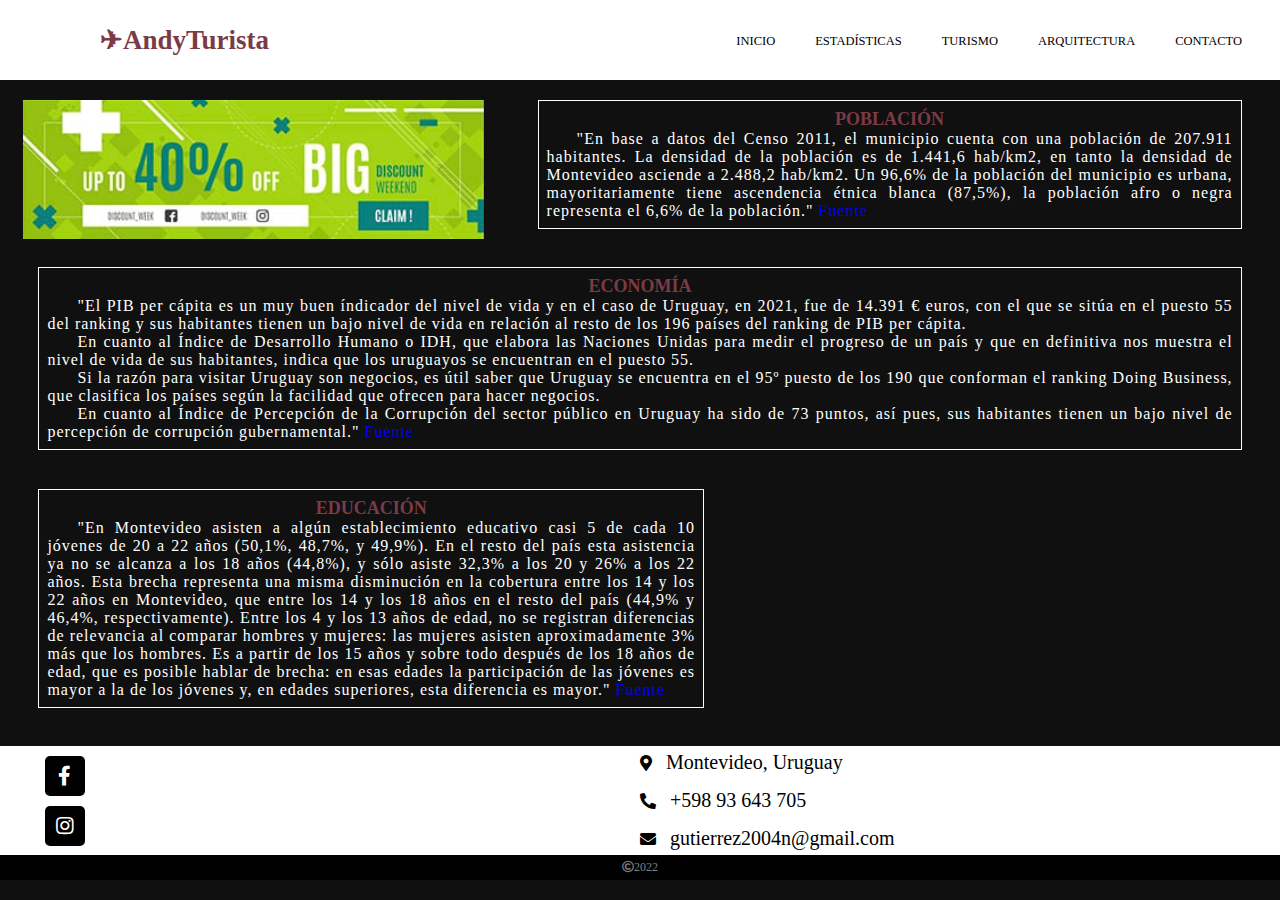
<file: docs/pag1.html>
<!DOCTYPE html>
<html>
  <head>
    <meta charset="utf-8">
    <title>AndyTurista</title>
    <meta name="viewport" content="width=device-width, initial-scale=1.0">
    <link rel="stylesheet" href="pag1.css">
    <link rel="shortcut icon" href="avion.jpg"/>
    <link rel="stylesheet" href="https://cdnjs.cloudflare.com/ajax/libs/font-awesome/5.15.3/css/all.min.css"/>
  </head>
  <body style="background-color: #101010;">

    <!--Header-->    
    <nav>
      <input type="checkbox" id="check">
      <label for="check" class="checkbtn">
        <i class="fas fa-bars"></i>
      </label>
      <label class="logo">✈AndyTurista</label>
      <ul>
        <li><a target="_blank" href="index.html">Inicio</a></li>
        <li><a href="pag1.html">Estadísticas</a></li>
        <li><a target="_blank" href="pag2.html">Turismo</a></li>
        <li><a target="_blank" href="pag3.html">Arquitectura</a></li>
        <li><a target="_blank" href="pag4.html">Contacto</a></li>
      </ul>
    </nav>
    <section></section>

    <!--Header-->

    <!--Banner-->

 <div class="banner"><img src="banner1.png"></div>  
  </body>
     <!--Banner-->


        <!--Text-->
<div style="margin: 0% 3% 3% 42%;  border:1px solid white;padding:8px;">

<h1 id="texto" style="text-align:center;text-transform:uppercase;color:#7B3B45;font-size: 18px;">Población</h1>

<p style="text-indent:30px;text-align:justify;letter-spacing:1px;color: white;">"En base a datos del Censo 2011, el municipio cuenta con una población de 207.911 habitantes. La densidad de la población es de 1.441,6 hab/km2, en tanto la densidad de Montevideo asciende a 2.488,2 hab/km2. Un 96,6% de la población del municipio es urbana, mayoritariamente tiene ascendencia étnica blanca (87,5%), la población afro o negra representa el 6,6% de la población."<a target="_blank" href="https://otu.opp.gub.uy/perfiles/montevideo/municipio-a">  Fuente</a> 
</p>
</div>

<div style="margin: 0% 3% 3% 3%;  border:1px solid white;padding:8px;">

<h1 id="texto" style="text-align:center;text-transform:uppercase;color:#7B3B45;font-size: 18px;">Economía</h1>

<p style="text-indent:30px;text-align:justify;letter-spacing:1px;color: white;">"El PIB per cápita es un muy buen índicador del nivel de vida y en el caso de Uruguay, en 2021, fue de 14.391 € euros, con el que se sitúa en el puesto 55 del ranking y sus habitantes tienen un bajo nivel de vida en relación al resto de los 196 países del ranking de PIB per cápita.</p><p style="text-indent:30px;text-align:justify;letter-spacing:1px;color: white;">

En cuanto al Índice de Desarrollo Humano o IDH, que elabora las Naciones Unidas para medir el progreso de un país y que en definitiva nos muestra el nivel de vida de sus habitantes, indica que los uruguayos se encuentran en el puesto 55.</p><p style="text-indent:30px;text-align:justify;letter-spacing:1px;color: white;">

Si la razón para visitar Uruguay son negocios, es útil saber que Uruguay se encuentra en el 95º puesto de los 190 que conforman el ranking Doing Business, que clasifica los países según la facilidad que ofrecen para hacer negocios.</p><p style="text-indent:30px;text-align:justify;letter-spacing:1px;color: white;">

En cuanto al Índice de Percepción de la Corrupción del sector público en Uruguay ha sido de 73 puntos, así pues, sus habitantes tienen un bajo nivel de percepción de corrupción gubernamental."<a target="_blank" href="https://datosmacro.expansion.com/paises/uruguay">  Fuente</a> 
</p>
</div>

<div style="margin: 0% 45% 3% 3%;  border:1px solid white;padding:8px;">

<h1 id="texto" style="text-align:center;text-transform:uppercase;color:#7B3B45;font-size: 18px;">Educación</h1>

<p style="text-indent:30px;text-align:justify;letter-spacing:1px;color: white;">"En Montevideo asisten a algún establecimiento educativo casi 5 de cada 10 jóvenes de
20 a 22 años (50,1%, 48,7%, y 49,9%). En el resto del país esta asistencia ya no se alcanza a los 18 años (44,8%), y sólo asiste 32,3% a los 20 y 26% a los 22 años. Esta brecha representa una misma disminución en la cobertura entre los 14 y los 22 años en Montevideo, que entre los 14 y los 18 años en el resto del país (44,9% y 46,4%, respectivamente).  
Entre los 4 y los 13 años de edad, no se registran diferencias de relevancia al comparar
hombres y mujeres: las mujeres asisten aproximadamente 3% más que los hombres. Es a
partir de los 15 años y sobre todo después de los 18 años de edad, que es posible hablar de brecha: en esas edades la participación de las jóvenes es mayor a la de los jóvenes y, en edades superiores, esta diferencia es mayor."<a target="_blank" href="https://www.gub.uy/ministerio-educacion-cultura/sites/ministerio-educacion-cultura/files/2020-01/Anuario%20estadistico%20educacion%202011.pdf">  Fuente</a> 
</p>
</div>
   <!--Text-->




    <!--Footer-->
<footer>
      <div class="main-content">
        <div class="left box">
          <div class="content">
            <div class="social">
              <a target="_blank" href="https://www.facebook.com/profile.php?id=100049333333485"><span class="fab fa-facebook-f"></span></a> 
            </div>
              <div class="social">
              <a target="_blank"  href="https://instagram.com/broken_vessel_666/"><span class="fab fa-instagram"></span></a>
            </div>
          </div>
        </div>
        <div class="center box">
          <div class="content">
            <div class="place">
              <span class="fas fa-map-marker-alt"></span>
              <span class="text">Montevideo, Uruguay</span>
            </div>
            <div class="phone">
              <span class="fas fa-phone-alt"></span>
              <span class="text">+598 93 643 705</span>
            </div>
            <div class="email">
              <span class="fas fa-envelope"></span>
              <span class="text">gutierrez2004n@gmail.com</span>
            </div>
          </div>
        </div>
      </div>
      <div class="bottom">
        <center>
          <span class="far fa-copyright"></span><span>2022</span>
        </center>
      </div>
</footer>
    <!--Footer-->

  </body>
</html>
</file>
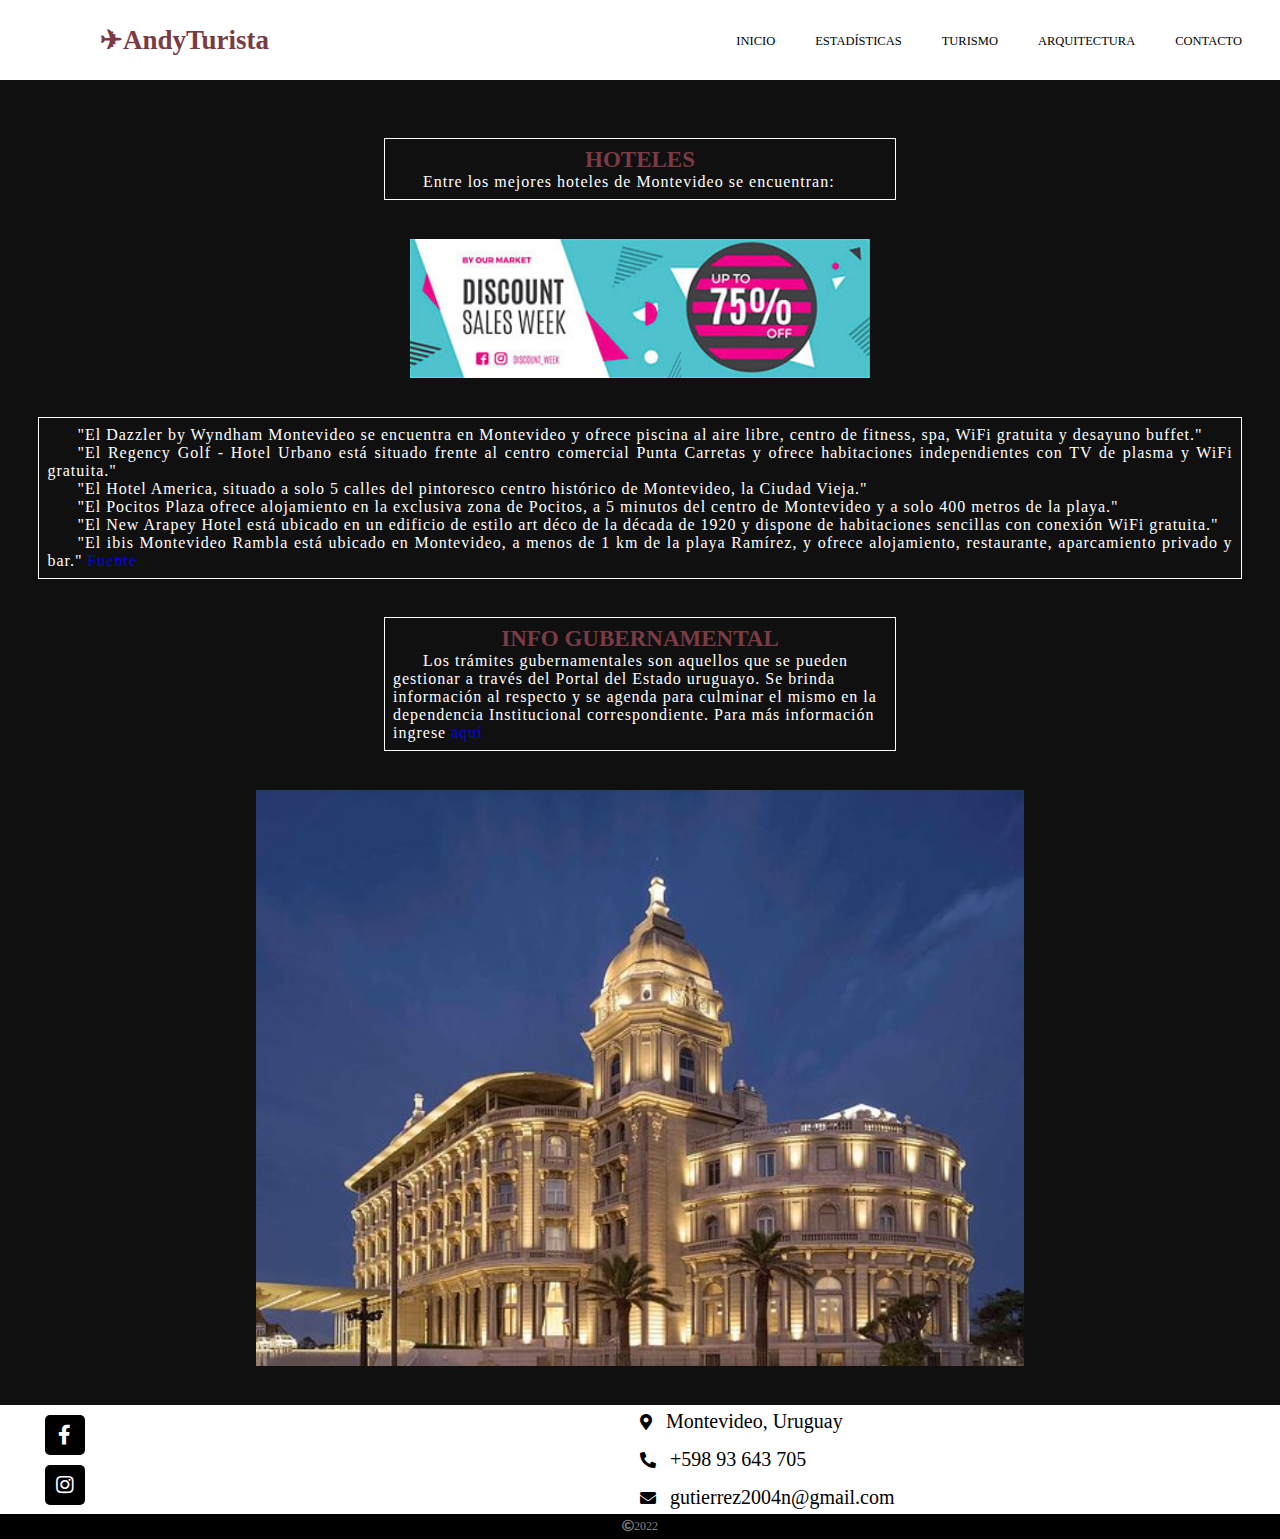
<file: docs/pag2.html>
<!DOCTYPE html>
<html>
  <head>
    <meta charset="utf-8">
    <title>AndyTurista</title>
    <meta name="viewport" content="width=device-width, initial-scale=1.0">
    <link rel="stylesheet" href="pag2.css">
    <link rel="shortcut icon" href="avion.jpg"/>
    <link rel="stylesheet" href="https://cdnjs.cloudflare.com/ajax/libs/font-awesome/5.15.3/css/all.min.css"/>
  </head>
  <body style="background-color: #101010;">

    <!--Header-->    
    <nav>
      <input type="checkbox" id="check">
      <label for="check" class="checkbtn">
        <i class="fas fa-bars"></i>
      </label>
      <label class="logo">✈AndyTurista</label>
      <ul>
        <li><a target="_blank" href="index.html">Inicio</a></li>
        <li><a target="_blank" href="pag1.html">Estadísticas</a></li>
        <li><a href="pag2.html">Turismo</a></li>
        <li><a target="_blank" href="pag3.html">Arquitectura</a></li>
        <li><a target="_blank" href="pag4.html">Contacto</a></li>
      </ul>
    </nav>
    <section></section>

    <!--Header-->



        <!--Text-->
<div style="margin: 3% 30% 3% 30%;  border:1px solid white;padding:8px;">

<h1 id="texto" style="text-align:center;text-transform:uppercase;color:#7B3B45;font-size: 23px;">Hoteles</h1>

<p style="text-indent:30px;letter-spacing:1px;color: white;">Entre los mejores hoteles de Montevideo se encuentran:          
</p>
</div>

    <!--Banner-->

 <div class="banner"><img src="banner2.png"></div>  

     <!--Banner-->

<div style="margin: 0% 3% 3% 3%;  border:1px solid white;padding:8px;">
<p style="text-indent:30px;letter-spacing:1px;color: white;">"El Dazzler by Wyndham Montevideo se encuentra en Montevideo y ofrece piscina al aire libre, centro de fitness, spa, WiFi gratuita y desayuno buffet." </p><p style="text-indent:30px;text-align:justify;letter-spacing:1px;color: white;">
"El Regency Golf - Hotel Urbano está situado frente al centro comercial Punta Carretas y ofrece habitaciones independientes con TV de plasma y WiFi gratuita."</p><p style="text-indent:30px;text-align:justify;letter-spacing:1px;color: white;">

"El Hotel America, situado a solo 5 calles del pintoresco centro histórico de Montevideo, la Ciudad Vieja."</p><p style="text-indent:30px;text-align:justify;letter-spacing:1px;color: white;">"El Pocitos Plaza ofrece alojamiento en la exclusiva zona de Pocitos, a 5 minutos del centro de Montevideo y a solo 400 metros de la playa."</p><p style="text-indent:30px;text-align:justify;letter-spacing:1px;color: white;">"El New Arapey Hotel está ubicado en un edificio de estilo art déco de la década de 1920 y dispone de habitaciones sencillas con conexión WiFi gratuita."</p><p style="text-indent:30px;text-align:justify;letter-spacing:1px;color: white;">

"El ibis Montevideo Rambla está ubicado en Montevideo, a menos de 1 km de la playa Ramírez, y ofrece alojamiento, restaurante, aparcamiento privado y bar."<a target="_blank" href="https://www.booking.com/city/uy/montevideo.es.html?aid=306396;label=montevideo-iP3uUdpTAEBBCDFCWN*3ZAS528791856211:pl:ta:p1190:p2:ac:ap:neg:fi:tikwd-1698396661:lp1012872:li:dec:dm:ppccp=UmFuZG9tSVYkc2RlIyh9YdnZzv7u3SiOco5fpqS0M1M;ws=&gclid=CjwKCAjwsfuYBhAZEiwA5a6CDDjljMzl5epIn-ukyitYeqngBFVTFJLcU9FRsLTzmaoUsAF2glawRxoCnqwQAvD_BwE">  Fuente</a> 
</p>
</div>

<div style="margin: 3% 30% 3% 30%;  border:1px solid white;padding:8px;">

<h1 id="texto" style="text-align:center;text-transform:uppercase;color:#7B3B45;font-size: 23px;">Info gubernamental</h1>

<p style="text-indent:30px;letter-spacing:1px;color: white;">Los trámites gubernamentales son aquellos que se pueden gestionar a través del Portal del Estado uruguayo. Se brinda información al respecto y se agenda para culminar el mismo en la dependencia Institucional correspondiente. Para más información ingrese <a href="https://www.gub.uy/tramites/">aquí</a></p>
</div>

   <!--Text-->

<img style="display: block;margin: auto;margin-bottom: 3%;height: 60%;width: 60%;" src="hotel.jpg">

    <!--Footer-->
<footer>
      <div class="main-content">
        <div class="left box">
          <div class="content">
            <div class="social">
              <a target="_blank" href="https://www.facebook.com/profile.php?id=100049333333485"><span class="fab fa-facebook-f"></span></a> 
            </div>
              <div class="social">
              <a target="_blank"  href="https://instagram.com/broken_vessel_666/"><span  class="fab fa-instagram"></span></a>
            </div>
          </div>
        </div>
        <div class="center box">
          <div class="content">
            <div class="place">
              <span class="fas fa-map-marker-alt"></span>
              <span class="text">Montevideo, Uruguay</span>
            </div>
            <div class="phone">
              <span class="fas fa-phone-alt"></span>
              <span class="text">+598 93 643 705</span>
            </div>
            <div class="email">
              <span class="fas fa-envelope"></span>
              <span class="text">gutierrez2004n@gmail.com</span>
            </div>
          </div>
        </div>
      </div>
      <div class="bottom">
        <center>
          <span class="far fa-copyright"></span><span>2022</span>
        </center>
      </div>
</footer>
    <!--Footer-->

  </body>

</html>
</file>
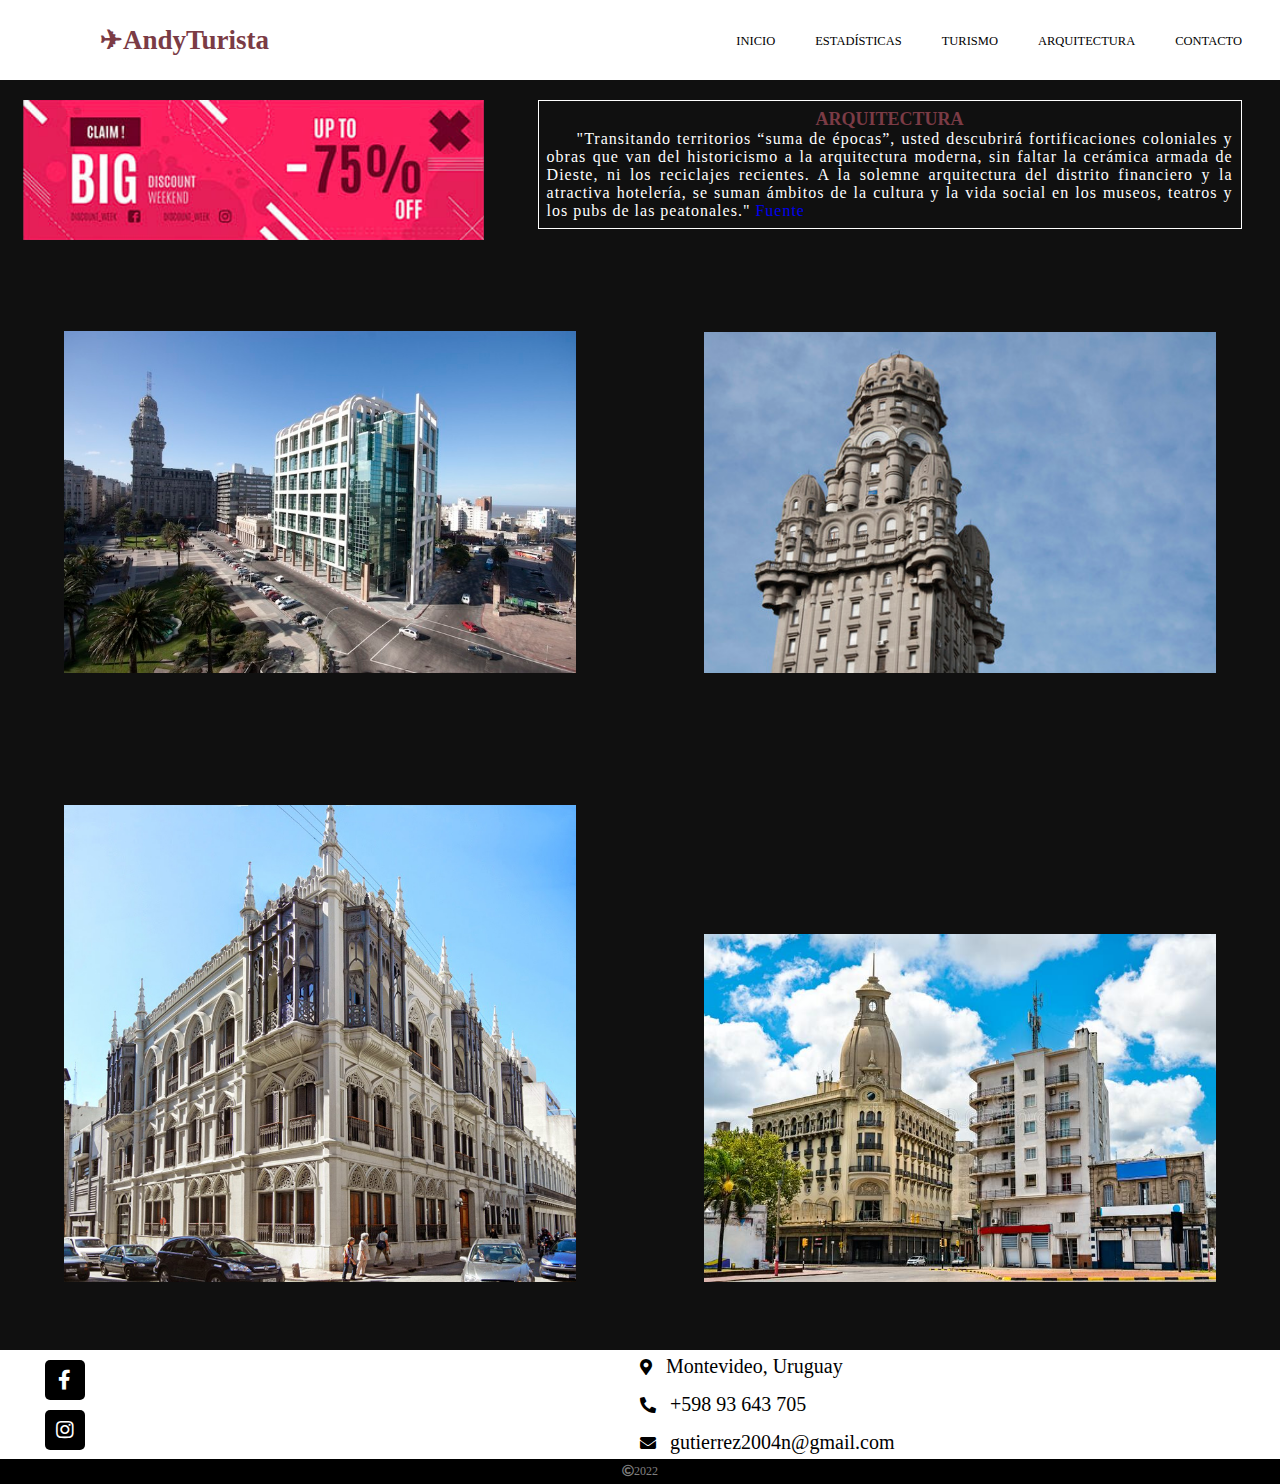
<file: docs/pag3.html>
<!DOCTYPE html>
<html>
  <head>
    <meta charset="utf-8">
    <title>AndyTurista</title>
    <meta name="viewport" content="width=device-width, initial-scale=1.0">
    <link rel="stylesheet" href="pag3.css">
    <link rel="shortcut icon" href="avion.jpg"/>
    <link rel="stylesheet" href="https://cdnjs.cloudflare.com/ajax/libs/font-awesome/5.15.3/css/all.min.css"/>
  </head>
  <body style="background-color: #101010;">

    <!--Header-->    
    <nav>
      <input type="checkbox" id="check">
      <label for="check" class="checkbtn">
        <i class="fas fa-bars"></i>
      </label>
      <label class="logo">✈AndyTurista</label>
      <ul>
        <li><a target="_blank" href="index.html">Inicio</a></li>
        <li><a target="_blank" href="pag1.html">Estadísticas</a></li>
        <li><a target="_blank" href="pag2.html">Turismo</a></li>
        <li><a href="pag3.html">Arquitectura</a></li>
        <li><a target="_blank" href="pag4.html">Contacto</a></li>
      </ul>
    </nav>
    <section></section>

    <!--Header-->

    <!--Banner-->

 <div class="banner"><img src="banner3.png"></div>  
  </body>
     <!--Banner-->


        <!--Text-->
<div style="margin: 0% 3% 3% 42%;  border:1px solid white;padding:8px;">

<h1 id="texto" style="text-align:center;text-transform:uppercase;color:#7B3B45;font-size: 18px;">Arquitectura</h1>

<p style="text-indent:30px;text-align:justify;letter-spacing:1px;color: white;">"Transitando territorios “suma de épocas”, usted descubrirá fortificaciones coloniales y obras que van del historicismo a la arquitectura moderna, sin faltar la cerámica armada de Dieste, ni los reciclajes recientes.
A la solemne arquitectura del distrito financiero y la atractiva hotelería, se suman ámbitos de la cultura y la vida social en los museos, teatros y los pubs de las peatonales."<a target="_blank" href="https://montevideo.gub.uy/sites/default/files/guia_arquitectonica_y_urbanistica_cuarta_edicion.pdf">  Fuente</a> 
</p>
</div>




   <!--Text-->

<div style="display: block;"><img style="width: 40%;height: 40%;margin: 5%;" src="arq4.jpg"><img style="width: 40%;height: 40%;margin: 5%;" src="arc2.jpg"></div>
<div style="display: block;"><img style="width: 40%;height: 40%;margin: 5%;" src="arq3.jpg"><img style="width: 40%;height: 40%;margin: 5%;" src="arq1.jpg"></div>




    <!--Footer-->
<footer>
      <div class="main-content">
        <div class="left box">
          <div class="content">
            <div class="social">
              <a target="_blank" href="https://www.facebook.com/profile.php?id=100049333333485"><span class="fab fa-facebook-f"></span></a> 
            </div>
              <div class="social">
              <a target="_blank"  href="https://instagram.com/broken_vessel_666/"><span  class="fab fa-instagram"></span></a>
            </div>
          </div>
        </div>
        <div class="center box">
          <div class="content">
            <div class="place">
              <span class="fas fa-map-marker-alt"></span>
              <span class="text">Montevideo, Uruguay</span>
            </div>
            <div class="phone">
              <span class="fas fa-phone-alt"></span>
              <span class="text">+598 93 643 705</span>
            </div>
            <div class="email">
              <span class="fas fa-envelope"></span>
              <span class="text">gutierrez2004n@gmail.com</span>
            </div>
          </div>
        </div>
      </div>
      <div class="bottom">
        <center>
          <span class="far fa-copyright"></span><span>2022</span>
        </center>
      </div>
</footer>
    <!--Footer-->

  </body>
</html>
</file>
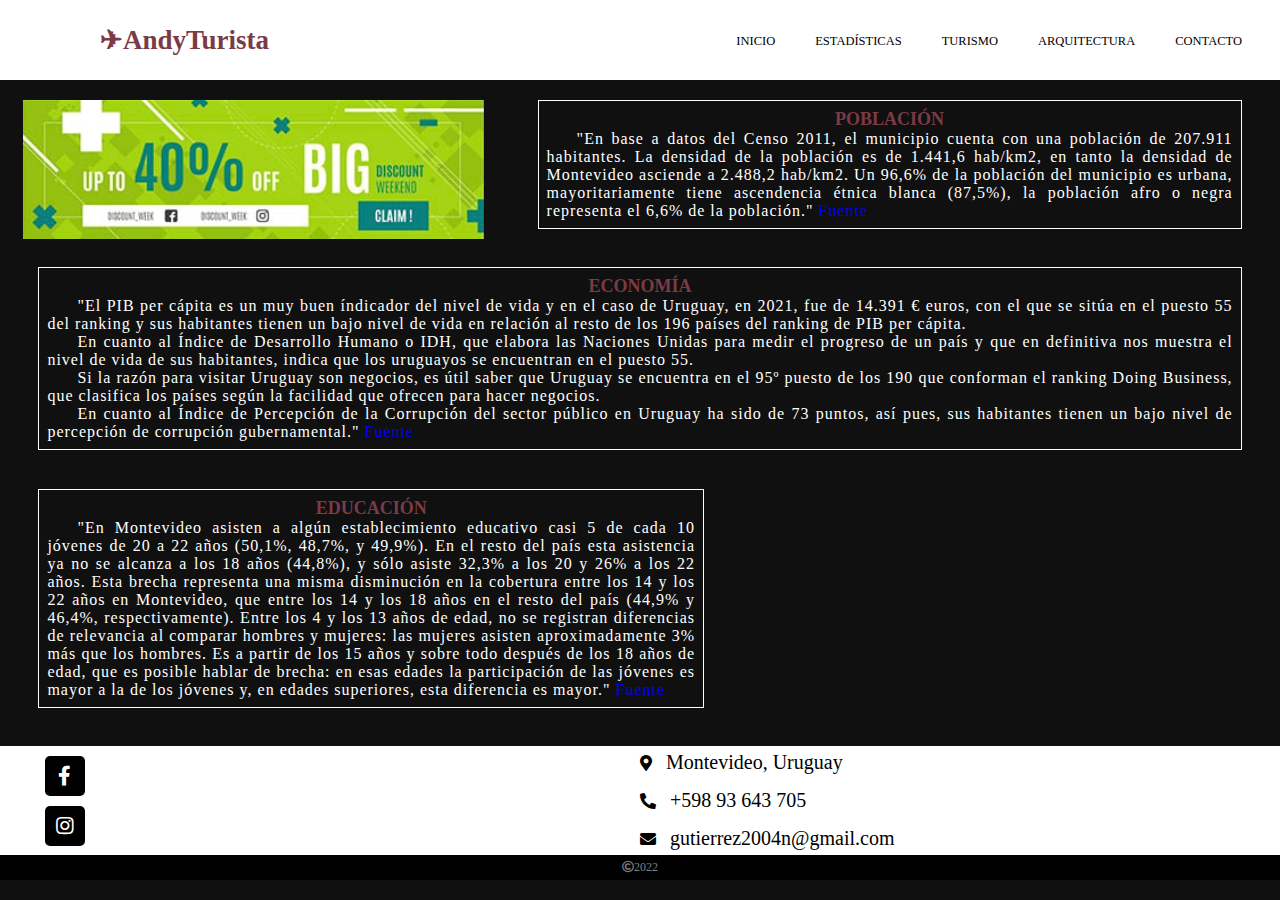
<file: Nueva carpeta/pag1.html>
<!DOCTYPE html>
<html>
  <head>
    <meta charset="utf-8">
    <title>AndyTurista</title>
    <meta name="viewport" content="width=device-width, initial-scale=1.0">
    <link rel="stylesheet" href="pag1.css">
    <link rel="shortcut icon" href="avion.jpg"/>
    <link rel="stylesheet" href="https://cdnjs.cloudflare.com/ajax/libs/font-awesome/5.15.3/css/all.min.css"/>
  </head>
  <body style="background-color: #101010;">

    <!--Header-->    
    <nav>
      <input type="checkbox" id="check">
      <label for="check" class="checkbtn">
        <i class="fas fa-bars"></i>
      </label>
      <label class="logo">✈AndyTurista</label>
      <ul>
        <li><a target="_blank" href="index.html">Inicio</a></li>
        <li><a href="pag1.html">Estadísticas</a></li>
        <li><a target="_blank" href="pag2.html">Turismo</a></li>
        <li><a target="_blank" href="pag3.html">Arquitectura</a></li>
        <li><a target="_blank" href="form.html">Contacto</a></li>
      </ul>
    </nav>
    <section></section>

    <!--Header-->

    <!--Banner-->

 <div class="banner"><img src="banner1.png"></div>  
  </body>
     <!--Banner-->


        <!--Text-->
<div style="margin: 0% 3% 3% 42%;  border:1px solid white;padding:8px;">

<h1 id="texto" style="text-align:center;text-transform:uppercase;color:#7B3B45;font-size: 18px;">Población</h1>

<p style="text-indent:30px;text-align:justify;letter-spacing:1px;color: white;">"En base a datos del Censo 2011, el municipio cuenta con una población de 207.911 habitantes. La densidad de la población es de 1.441,6 hab/km2, en tanto la densidad de Montevideo asciende a 2.488,2 hab/km2. Un 96,6% de la población del municipio es urbana, mayoritariamente tiene ascendencia étnica blanca (87,5%), la población afro o negra representa el 6,6% de la población."<a target="_blank" href="https://otu.opp.gub.uy/perfiles/montevideo/municipio-a">  Fuente</a> 
</p>
</div>

<div style="margin: 0% 3% 3% 3%;  border:1px solid white;padding:8px;">

<h1 id="texto" style="text-align:center;text-transform:uppercase;color:#7B3B45;font-size: 18px;">Economía</h1>

<p style="text-indent:30px;text-align:justify;letter-spacing:1px;color: white;">"El PIB per cápita es un muy buen índicador del nivel de vida y en el caso de Uruguay, en 2021, fue de 14.391 € euros, con el que se sitúa en el puesto 55 del ranking y sus habitantes tienen un bajo nivel de vida en relación al resto de los 196 países del ranking de PIB per cápita.</p><p style="text-indent:30px;text-align:justify;letter-spacing:1px;color: white;">

En cuanto al Índice de Desarrollo Humano o IDH, que elabora las Naciones Unidas para medir el progreso de un país y que en definitiva nos muestra el nivel de vida de sus habitantes, indica que los uruguayos se encuentran en el puesto 55.</p><p style="text-indent:30px;text-align:justify;letter-spacing:1px;color: white;">

Si la razón para visitar Uruguay son negocios, es útil saber que Uruguay se encuentra en el 95º puesto de los 190 que conforman el ranking Doing Business, que clasifica los países según la facilidad que ofrecen para hacer negocios.</p><p style="text-indent:30px;text-align:justify;letter-spacing:1px;color: white;">

En cuanto al Índice de Percepción de la Corrupción del sector público en Uruguay ha sido de 73 puntos, así pues, sus habitantes tienen un bajo nivel de percepción de corrupción gubernamental."<a target="_blank" href="https://datosmacro.expansion.com/paises/uruguay">  Fuente</a> 
</p>
</div>

<div style="margin: 0% 45% 3% 3%;  border:1px solid white;padding:8px;">

<h1 id="texto" style="text-align:center;text-transform:uppercase;color:#7B3B45;font-size: 18px;">Educación</h1>

<p style="text-indent:30px;text-align:justify;letter-spacing:1px;color: white;">"En Montevideo asisten a algún establecimiento educativo casi 5 de cada 10 jóvenes de
20 a 22 años (50,1%, 48,7%, y 49,9%). En el resto del país esta asistencia ya no se alcanza a los 18 años (44,8%), y sólo asiste 32,3% a los 20 y 26% a los 22 años. Esta brecha representa una misma disminución en la cobertura entre los 14 y los 22 años en Montevideo, que entre los 14 y los 18 años en el resto del país (44,9% y 46,4%, respectivamente).  
Entre los 4 y los 13 años de edad, no se registran diferencias de relevancia al comparar
hombres y mujeres: las mujeres asisten aproximadamente 3% más que los hombres. Es a
partir de los 15 años y sobre todo después de los 18 años de edad, que es posible hablar de brecha: en esas edades la participación de las jóvenes es mayor a la de los jóvenes y, en edades superiores, esta diferencia es mayor."<a target="_blank" href="https://www.gub.uy/ministerio-educacion-cultura/sites/ministerio-educacion-cultura/files/2020-01/Anuario%20estadistico%20educacion%202011.pdf">  Fuente</a> 
</p>
</div>
   <!--Text-->




    <!--Footer-->
<footer>
      <div class="main-content">
        <div class="left box">
          <div class="content">
            <div class="social">
              <a target="_blank" href="https://www.facebook.com/profile.php?id=100049333333485"><span class="fab fa-facebook-f"></span></a> 
            </div>
              <div class="social">
              <a target="_blank"  href="https://instagram.com/broken_vessel_666/"><span class="fab fa-instagram"></span></a>
            </div>
          </div>
        </div>
        <div class="center box">
          <div class="content">
            <div class="place">
              <span class="fas fa-map-marker-alt"></span>
              <span class="text">Montevideo, Uruguay</span>
            </div>
            <div class="phone">
              <span class="fas fa-phone-alt"></span>
              <span class="text">+598 93 643 705</span>
            </div>
            <div class="email">
              <span class="fas fa-envelope"></span>
              <span class="text">gutierrez2004n@gmail.com</span>
            </div>
          </div>
        </div>
      </div>
      <div class="bottom">
        <center>
          <span class="far fa-copyright"></span><span>2022</span>
        </center>
      </div>
</footer>
    <!--Footer-->

  </body>
</html>
</file>
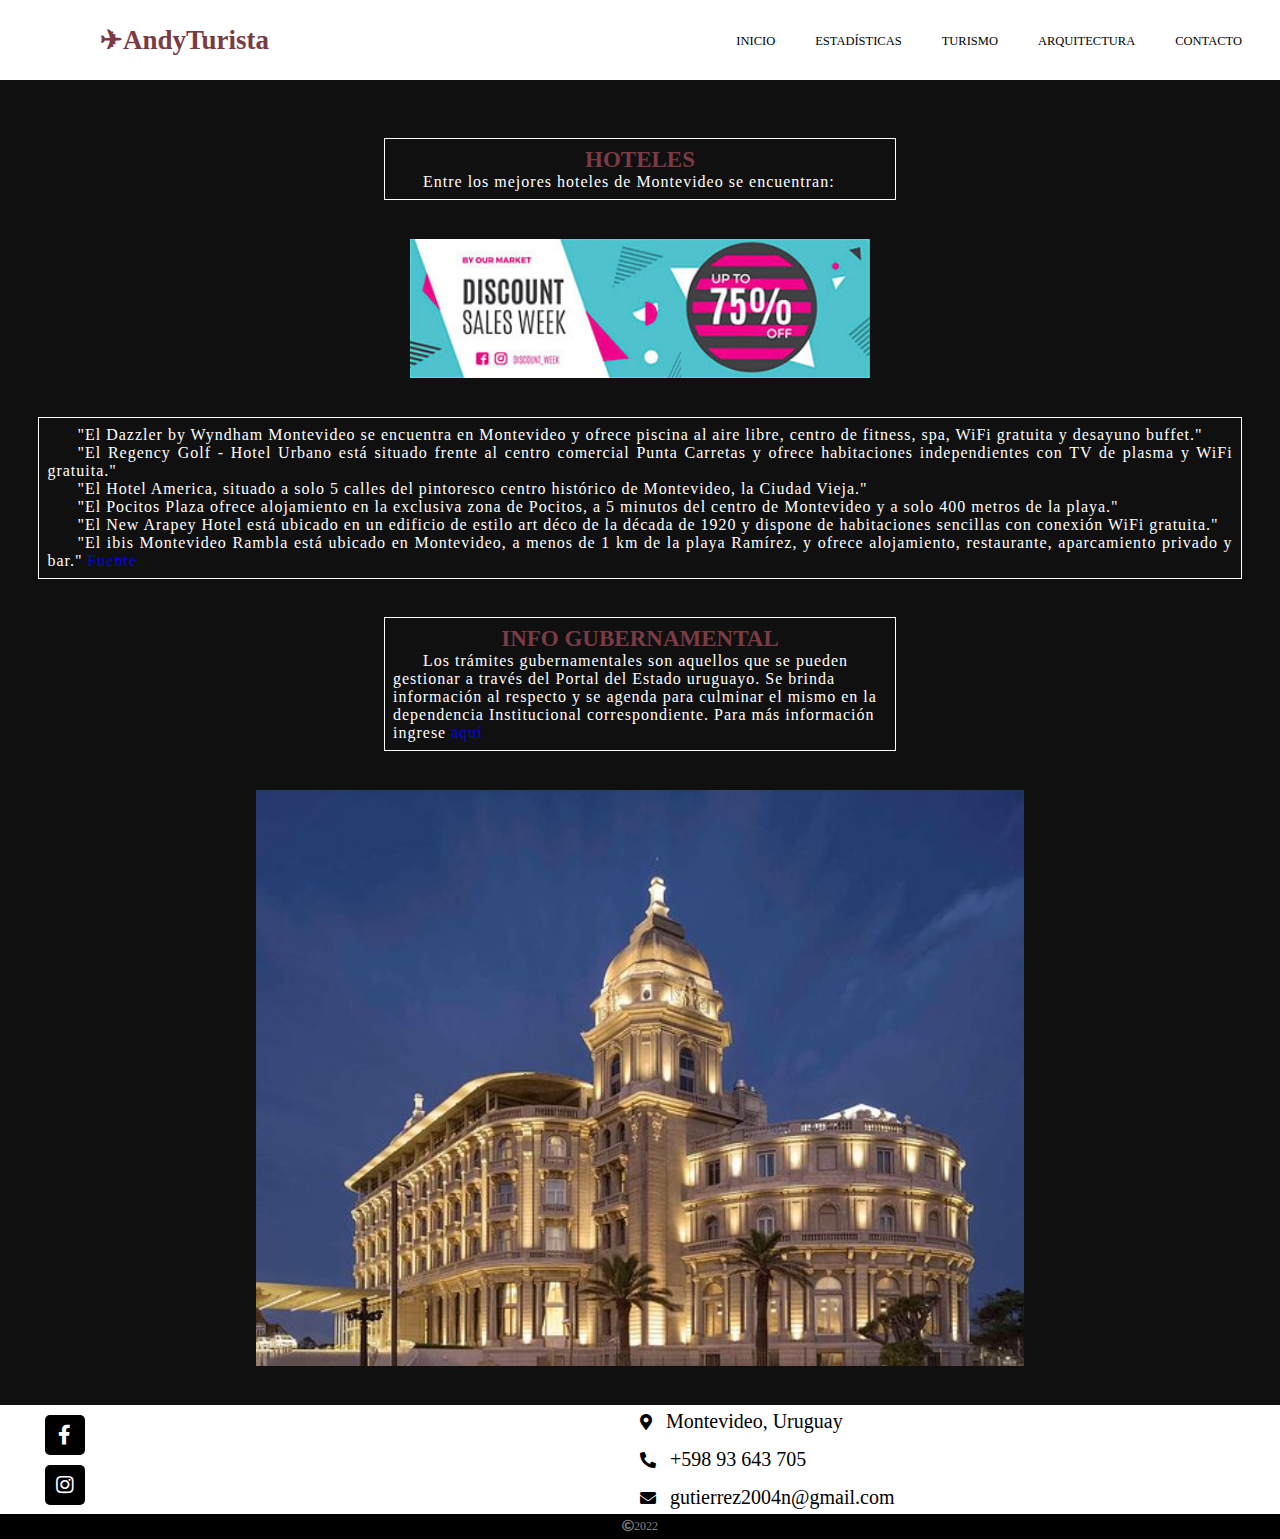
<file: Nueva carpeta/pag2.html>
<!DOCTYPE html>
<html>
  <head>
    <meta charset="utf-8">
    <title>AndyTurista</title>
    <meta name="viewport" content="width=device-width, initial-scale=1.0">
    <link rel="stylesheet" href="pag2.css">
    <link rel="shortcut icon" href="avion.jpg"/>
    <link rel="stylesheet" href="https://cdnjs.cloudflare.com/ajax/libs/font-awesome/5.15.3/css/all.min.css"/>
  </head>
  <body style="background-color: #101010;">

    <!--Header-->    
    <nav>
      <input type="checkbox" id="check">
      <label for="check" class="checkbtn">
        <i class="fas fa-bars"></i>
      </label>
      <label class="logo">✈AndyTurista</label>
      <ul>
        <li><a target="_blank" href="index.html">Inicio</a></li>
        <li><a target="_blank" href="pag1.html">Estadísticas</a></li>
        <li><a href="pag2.html">Turismo</a></li>
        <li><a target="_blank" href="pag3.html">Arquitectura</a></li>
        <li><a target="_blank" href="form.html">Contacto</a></li>
      </ul>
    </nav>
    <section></section>

    <!--Header-->



        <!--Text-->
<div style="margin: 3% 30% 3% 30%;  border:1px solid white;padding:8px;">

<h1 id="texto" style="text-align:center;text-transform:uppercase;color:#7B3B45;font-size: 23px;">Hoteles</h1>

<p style="text-indent:30px;letter-spacing:1px;color: white;">Entre los mejores hoteles de Montevideo se encuentran:          
</p>
</div>

    <!--Banner-->

 <div class="banner"><img src="banner2.png"></div>  

     <!--Banner-->

<div style="margin: 0% 3% 3% 3%;  border:1px solid white;padding:8px;">
<p style="text-indent:30px;letter-spacing:1px;color: white;">"El Dazzler by Wyndham Montevideo se encuentra en Montevideo y ofrece piscina al aire libre, centro de fitness, spa, WiFi gratuita y desayuno buffet." </p><p style="text-indent:30px;text-align:justify;letter-spacing:1px;color: white;">
"El Regency Golf - Hotel Urbano está situado frente al centro comercial Punta Carretas y ofrece habitaciones independientes con TV de plasma y WiFi gratuita."</p><p style="text-indent:30px;text-align:justify;letter-spacing:1px;color: white;">

"El Hotel America, situado a solo 5 calles del pintoresco centro histórico de Montevideo, la Ciudad Vieja."</p><p style="text-indent:30px;text-align:justify;letter-spacing:1px;color: white;">"El Pocitos Plaza ofrece alojamiento en la exclusiva zona de Pocitos, a 5 minutos del centro de Montevideo y a solo 400 metros de la playa."</p><p style="text-indent:30px;text-align:justify;letter-spacing:1px;color: white;">"El New Arapey Hotel está ubicado en un edificio de estilo art déco de la década de 1920 y dispone de habitaciones sencillas con conexión WiFi gratuita."</p><p style="text-indent:30px;text-align:justify;letter-spacing:1px;color: white;">

"El ibis Montevideo Rambla está ubicado en Montevideo, a menos de 1 km de la playa Ramírez, y ofrece alojamiento, restaurante, aparcamiento privado y bar."<a target="_blank" href="https://www.booking.com/city/uy/montevideo.es.html?aid=306396;label=montevideo-iP3uUdpTAEBBCDFCWN*3ZAS528791856211:pl:ta:p1190:p2:ac:ap:neg:fi:tikwd-1698396661:lp1012872:li:dec:dm:ppccp=UmFuZG9tSVYkc2RlIyh9YdnZzv7u3SiOco5fpqS0M1M;ws=&gclid=CjwKCAjwsfuYBhAZEiwA5a6CDDjljMzl5epIn-ukyitYeqngBFVTFJLcU9FRsLTzmaoUsAF2glawRxoCnqwQAvD_BwE">  Fuente</a> 
</p>
</div>

<div style="margin: 3% 30% 3% 30%;  border:1px solid white;padding:8px;">

<h1 id="texto" style="text-align:center;text-transform:uppercase;color:#7B3B45;font-size: 23px;">Info gubernamental</h1>

<p style="text-indent:30px;letter-spacing:1px;color: white;">Los trámites gubernamentales son aquellos que se pueden gestionar a través del Portal del Estado uruguayo. Se brinda información al respecto y se agenda para culminar el mismo en la dependencia Institucional correspondiente. Para más información ingrese <a href="https://www.gub.uy/tramites/">aquí</a></p>
</div>

   <!--Text-->

<img style="display: block;margin: auto;margin-bottom: 3%;height: 60%;width: 60%;" src="hotel.jpg">

    <!--Footer-->
<footer>
      <div class="main-content">
        <div class="left box">
          <div class="content">
            <div class="social">
              <a target="_blank" href="https://www.facebook.com/profile.php?id=100049333333485"><span class="fab fa-facebook-f"></span></a> 
            </div>
              <div class="social">
              <a target="_blank"  href="https://instagram.com/broken_vessel_666/"><span  class="fab fa-instagram"></span></a>
            </div>
          </div>
        </div>
        <div class="center box">
          <div class="content">
            <div class="place">
              <span class="fas fa-map-marker-alt"></span>
              <span class="text">Montevideo, Uruguay</span>
            </div>
            <div class="phone">
              <span class="fas fa-phone-alt"></span>
              <span class="text">+598 93 643 705</span>
            </div>
            <div class="email">
              <span class="fas fa-envelope"></span>
              <span class="text">gutierrez2004n@gmail.com</span>
            </div>
          </div>
        </div>
      </div>
      <div class="bottom">
        <center>
          <span class="far fa-copyright"></span><span>2022</span>
        </center>
      </div>
</footer>
    <!--Footer-->

  </body>

</html>
</file>
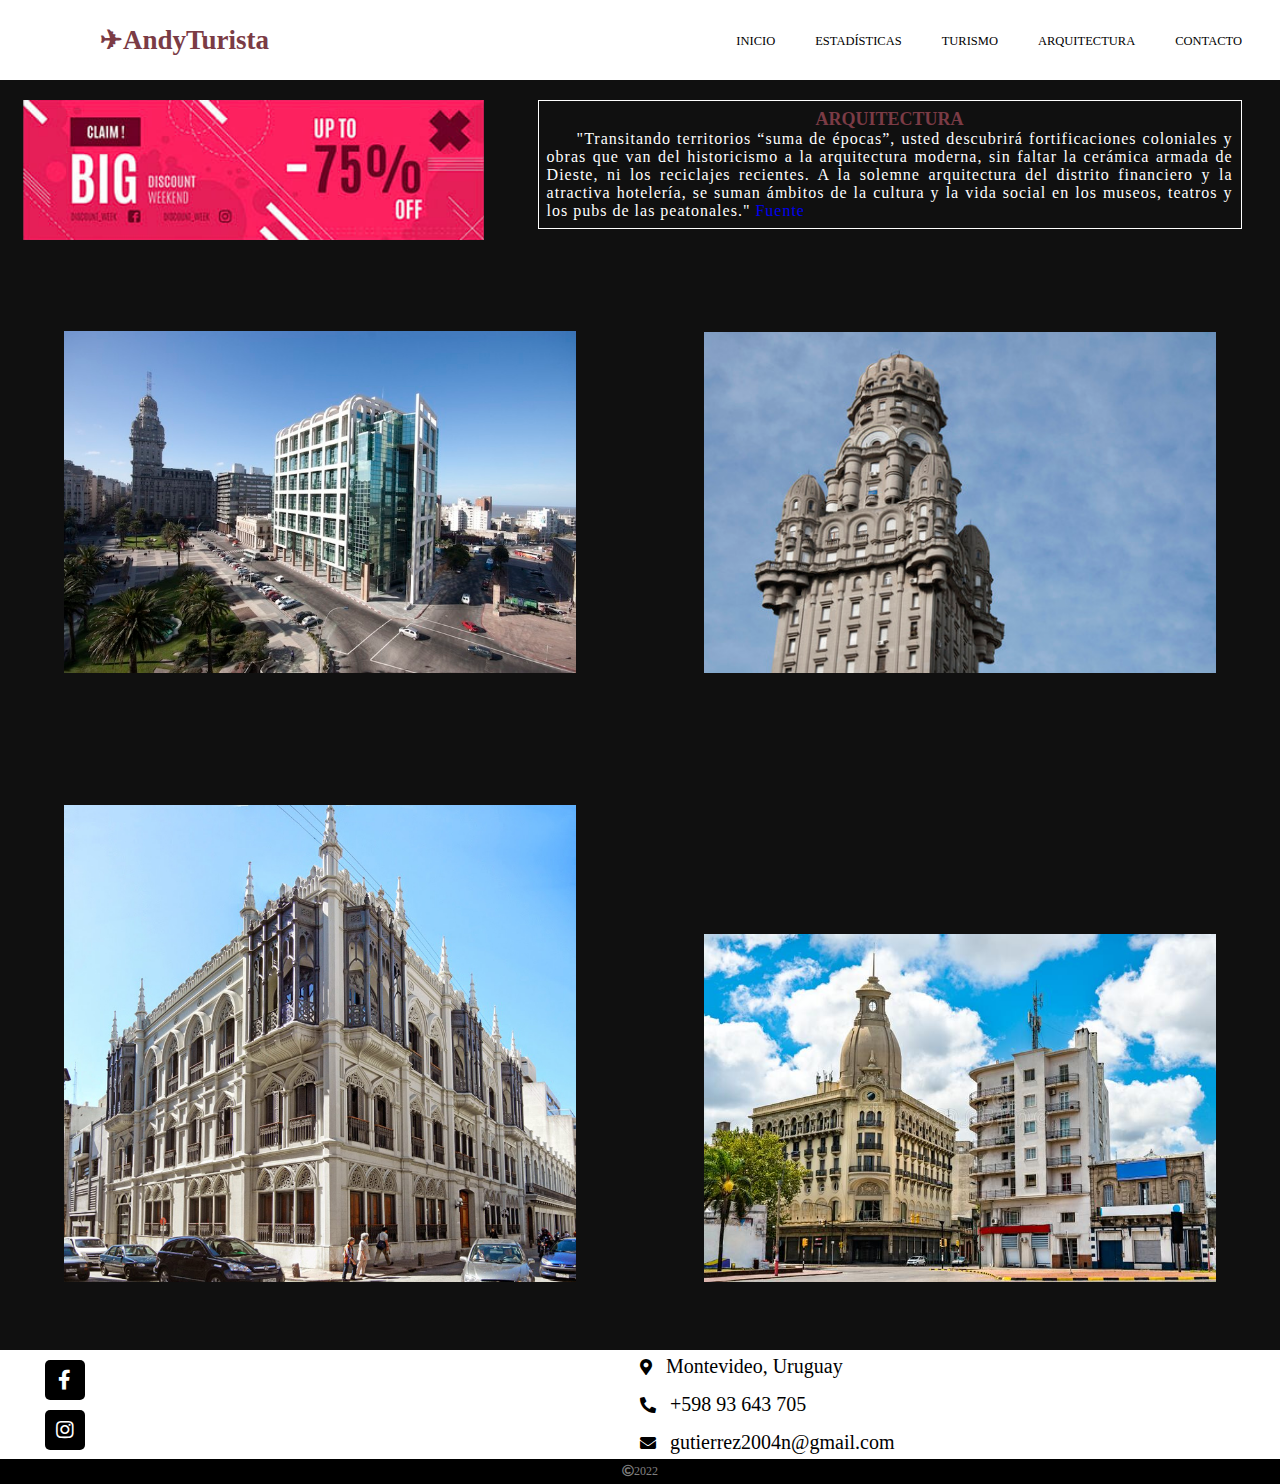
<file: Nueva carpeta/pag3.html>
<!DOCTYPE html>
<html>
  <head>
    <meta charset="utf-8">
    <title>AndyTurista</title>
    <meta name="viewport" content="width=device-width, initial-scale=1.0">
    <link rel="stylesheet" href="pag3.css">
    <link rel="shortcut icon" href="avion.jpg"/>
    <link rel="stylesheet" href="https://cdnjs.cloudflare.com/ajax/libs/font-awesome/5.15.3/css/all.min.css"/>
  </head>
  <body style="background-color: #101010;">

    <!--Header-->    
    <nav>
      <input type="checkbox" id="check">
      <label for="check" class="checkbtn">
        <i class="fas fa-bars"></i>
      </label>
      <label class="logo">✈AndyTurista</label>
      <ul>
        <li><a target="_blank" href="index.html">Inicio</a></li>
        <li><a target="_blank" href="pag1.html">Estadísticas</a></li>
        <li><a target="_blank" href="pag2.html">Turismo</a></li>
        <li><a href="pag3.html">Arquitectura</a></li>
        <li><a target="_blank" href="form.html">Contacto</a></li>
      </ul>
    </nav>
    <section></section>

    <!--Header-->

    <!--Banner-->

 <div class="banner"><img src="banner3.png"></div>  
  </body>
     <!--Banner-->


        <!--Text-->
<div style="margin: 0% 3% 3% 42%;  border:1px solid white;padding:8px;">

<h1 id="texto" style="text-align:center;text-transform:uppercase;color:#7B3B45;font-size: 18px;">Arquitectura</h1>

<p style="text-indent:30px;text-align:justify;letter-spacing:1px;color: white;">"Transitando territorios “suma de épocas”, usted descubrirá fortificaciones coloniales y obras que van del historicismo a la arquitectura moderna, sin faltar la cerámica armada de Dieste, ni los reciclajes recientes.
A la solemne arquitectura del distrito financiero y la atractiva hotelería, se suman ámbitos de la cultura y la vida social en los museos, teatros y los pubs de las peatonales."<a target="_blank" href="https://montevideo.gub.uy/sites/default/files/guia_arquitectonica_y_urbanistica_cuarta_edicion.pdf">  Fuente</a> 
</p>
</div>




   <!--Text-->

<div style="display: block;"><img style="width: 40%;height: 40%;margin: 5%;" src="arq4.jpg"><img style="width: 40%;height: 40%;margin: 5%;" src="arc2.jpg"></div>
<div style="display: block;"><img style="width: 40%;height: 40%;margin: 5%;" src="arq3.jpg"><img style="width: 40%;height: 40%;margin: 5%;" src="arq1.jpg"></div>




    <!--Footer-->
<footer>
      <div class="main-content">
        <div class="left box">
          <div class="content">
            <div class="social">
              <a target="_blank" href="https://www.facebook.com/profile.php?id=100049333333485"><span class="fab fa-facebook-f"></span></a> 
            </div>
              <div class="social">
              <a target="_blank"  href="https://instagram.com/broken_vessel_666/"><span  class="fab fa-instagram"></span></a>
            </div>
          </div>
        </div>
        <div class="center box">
          <div class="content">
            <div class="place">
              <span class="fas fa-map-marker-alt"></span>
              <span class="text">Montevideo, Uruguay</span>
            </div>
            <div class="phone">
              <span class="fas fa-phone-alt"></span>
              <span class="text">+598 93 643 705</span>
            </div>
            <div class="email">
              <span class="fas fa-envelope"></span>
              <span class="text">gutierrez2004n@gmail.com</span>
            </div>
          </div>
        </div>
      </div>
      <div class="bottom">
        <center>
          <span class="far fa-copyright"></span><span>2022</span>
        </center>
      </div>
</footer>
    <!--Footer-->

  </body>
</html>
</file>
<file: docs/pag1.css>
*{
  padding: 0;
  margin: 0;
  text-decoration: none;
  list-style: none;
  box-sizing: border-box;
}
body{
  font-family: serif-pro;
}


  .banner {
  width: 60%;
  height: 60%;
  

}

.banner img {
  height : 60%;
  width: 60%;
  float: left;
  margin-left: 3%;
} 

/*Header*/
nav{
  position: fixed;
  background: white;
  height: 80px;
  width: 100%;
  z-index: 1;
}
label.logo{
  color: #7B3B45;
  font-size: 27px;
  line-height: 80px;
  padding: 0 100px;
  font-weight: bold;
}
nav ul{
  float: right;
  margin-right: 20px;
}
nav ul li{
  display: inline-block;
  line-height: 80px;
  margin: 0 5px;
}
nav ul li a{
  color: black;
  font-size: 12.5px;
  padding: 7px 13px;
  border-radius: 3px;
  text-transform: uppercase;
}
li a.active,a:hover{
  color: white;
  background: #7B3B45;
  transition: .2s;
}

.checkbtn{
  font-size: 30px;
  color: black;
  float: right;
  line-height: 80px;
  margin-right: 40px;
  cursor: pointer;
  display: none;
}
#check{
  display: none;
}
@media (max-width: 952px){
  label.logo{
    font-size: 25px;
    padding-left: 50px;
  }
  nav ul li a{
    font-size: 11px;
  }
}
@media (max-width: 858px){
  .checkbtn{
    display: block;
  }
  ul{
    position: fixed;
    width: 100%;
    height: 100vh;
    background: #7B3B45;
    top: 80px;
    left: -100%;
    text-align: center;
    transition: all .2s;
  }
  nav ul li{
    display: block;
    margin: 50px 0;
    line-height: 30px;
  }
  nav ul li a{
    font-size: 22px;
  }
  a:hover,a.active{
    background: none;
    color: white;
  }
  #check:checked ~ ul{
    left: 0;
  }
}
section{
  background:no-repeat;
  background-size: cover;
  height: 100px;
}

/*Header*/




/*Footer*/

footer{
  position: static;
  bottom: 0px;
  width: 100%;
  background: white;
}
.main-content{
  display: flex;
}
.main-content .box{
  flex-basis: 50%;
  padding: 0;
}

.box .content{
  margin: 5px 0 5px 0;
  position: relative;
}


.left .content .social{
  margin: 10px 0 0 0;
}
.left .content .social a{
  padding: 1 5px;
}
.left .content .social a span{
  height: 40px;
  width: 40px;
  background: black;
  color: white;
  line-height: 40px;
  text-align: center;
  font-size: 20px;
  border-radius: 5px;
  transition: 0.2s;
  margin-left: 7%;
}
.left .content .social a span:hover{
  background: #7B3B45;
}

.center .content .text{
  font-size: 20px;
  font-weight: 500;
  padding-left: 10px;
}
.center .content .phone{
  margin: 15px 0;
}

.bottom center{
  padding: 5px;
  font-size: 12px;
  background: black;
}
.bottom center span{
  color: grey;
}

.bottom center a:hover{
  text-decoration: underline;
}
@media screen and (max-width: 900px) {
  footer{
    position: relative;
    bottom: 0px;
  }
  .main-content{
    flex-wrap: wrap;
    flex-direction: column;
  }
  .main-content .box{
    margin: 5px 0;

  }
  .center .content {
        margin-left: 9px;
  }

  /*Footer*/
</file>
<file: docs/pag2.css>
*{
  padding: 0;
  margin: 0;
  text-decoration: none;
  list-style: none;
  box-sizing: border-box;
}
body{
  font-family: serif-pro;
}

  .banner {
  width: 60%;
  margin: auto;
  padding-bottom: 3%;

}

.banner img {
  width: 60%;
  margin: auto;
  display: block;
} 


/*Header*/
nav{
  position: fixed;
  background: white;
  height: 80px;
  width: 100%;
  z-index: 1;
}
label.logo{
  color: #7B3B45;
  font-size: 27px;
  line-height: 80px;
  padding: 0 100px;
  font-weight: bold;
}
nav ul{
  float: right;
  margin-right: 20px;
}
nav ul li{
  display: inline-block;
  line-height: 80px;
  margin: 0 5px;
}
nav ul li a{
  color: black;
  font-size: 12.5px;
  padding: 7px 13px;
  border-radius: 3px;
  text-transform: uppercase;
}
li a.active,a:hover{
  color: white;
  background: #7B3B45;
  transition: .2s;
}

.checkbtn{
  font-size: 30px;
  color: black;
  float: right;
  line-height: 80px;
  margin-right: 40px;
  cursor: pointer;
  display: none;
}
#check{
  display: none;
}
@media (max-width: 952px){
  label.logo{
    font-size: 25px;
    padding-left: 50px;
  }
  nav ul li a{
    font-size: 11px;
  }
}
@media (max-width: 858px){
  .checkbtn{
    display: block;
  }
  ul{
    position: fixed;
    width: 100%;
    height: 100vh;
    background: #7B3B45;
    top: 80px;
    left: -100%;
    text-align: center;
    transition: all .2s;
  }
  nav ul li{
    display: block;
    margin: 50px 0;
    line-height: 30px;
  }
  nav ul li a{
    font-size: 22px;
  }
  a:hover,a.active{
    background: none;
    color: white;
  }
  #check:checked ~ ul{
    left: 0;
  }
}
section{
  background:no-repeat;
  background-size: cover;
  height: 100px;
}

/*Header*/




/*Footer*/

footer{
  position: static;
  bottom: 0px;
  width: 100%;
  background: white;
}
.main-content{
  display: flex;
}
.main-content .box{
  flex-basis: 50%;
  padding: 0;
}

.box .content{
  margin: 5px 0 5px 0;
  position: relative;
}


.left .content .social{
  margin: 10px 0 0 0;
}
.left .content .social a{
  padding: 1 5px;
}
.left .content .social a span{
  height: 40px;
  width: 40px;
  background: black;
  color: white;
  line-height: 40px;
  text-align: center;
  font-size: 20px;
  border-radius: 5px;
  transition: 0.2s;
  margin-left: 7%;
}
.left .content .social a span:hover{
  background: #7B3B45;
}

.center .content .text{
  font-size: 20px;
  font-weight: 500;
  padding-left: 10px;
}
.center .content .phone{
  margin: 15px 0;
}

.bottom center{
  padding: 5px;
  font-size: 12px;
  background: black;
}
.bottom center span{
  color: grey;
}

.bottom center a:hover{
  text-decoration: underline;
}
@media screen and (max-width: 900px) {
  footer{
    position: relative;
    bottom: 0px;
  }
  .main-content{
    flex-wrap: wrap;
    flex-direction: column;
  }
  .main-content .box{
    margin: 5px 0;

  }
  .center .content {
        margin-left: 9px;
  }

  /*Footer*/
</file>
<file: docs/pag3.css>
*{
  padding: 0;
  margin: 0;
  text-decoration: none;
  list-style: none;
  box-sizing: border-box;
}
body{
  font-family: serif-pro;
}


  .banner {
  width: 60%;
  height: 60%;
  

}

.banner img {
  height : 60%;
  width: 60%;
  float: left;
  margin-left: 3%;
} 


/*Header*/
nav{
  position: fixed;
  background: white;
  height: 80px;
  width: 100%;
  z-index: 1;
}
label.logo{
  color: #7B3B45;
  font-size: 27px;
  line-height: 80px;
  padding: 0 100px;
  font-weight: bold;
}
nav ul{
  float: right;
  margin-right: 20px;
}
nav ul li{
  display: inline-block;
  line-height: 80px;
  margin: 0 5px;
}
nav ul li a{
  color: black;
  font-size: 12.5px;
  padding: 7px 13px;
  border-radius: 3px;
  text-transform: uppercase;
}
li a.active,a:hover{
  color: white;
  background: #7B3B45;
  transition: .2s;
}

.checkbtn{
  font-size: 25px;
  color: black;
  float: right;
  line-height: 80px;
  margin-right: 40px;
  cursor: pointer;
  display: none;
}
#check{
  display: none;
}
@media (max-width: 952px){
  label.logo{
    font-size: 25px;
    padding-left: 50px;
  }
  nav ul li a{
    font-size: 11px;
  }
}
@media (max-width: 858px){
  .checkbtn{
    display: block;
  }
  ul{
    position: fixed;
    width: 100%;
    height: 100vh;
    background: #7B3B45;
    top: 80px;
    left: -100%;
    text-align: center;
    transition: all .2s;
  }
  nav ul li{
    display: block;
    margin: 50px 0;
    line-height: 30px;
  }
  nav ul li a{
    font-size: 22px;
  }
  a:hover,a.active{
    background: none;
    color: white;
  }
  #check:checked ~ ul{
    left: 0;
  }
}
section{
  background:no-repeat;
  background-size: cover;
  height: 100px;
}

/*Header*/




/*Footer*/

footer{
  position: static;
  bottom: 0px;
  width: 100%;
  background: white;
}
.main-content{
  display: flex;
}
.main-content .box{
  flex-basis: 50%;
  padding: 0;
}

.box .content{
  margin: 5px 0 5px 0;
  position: relative;
}


.left .content .social{
  margin: 10px 0 0 0;
}
.left .content .social a{
  padding: 1 5px;
}
.left .content .social a span{
  height: 40px;
  width: 40px;
  background: black;
  color: white;
  line-height: 40px;
  text-align: center;
  font-size: 20px;
  border-radius: 5px;
  transition: 0.2s;
  margin-left: 7%;
}
.left .content .social a span:hover{
  background: #7B3B45;
}

.center .content .text{
  font-size: 20px;
  font-weight: 500;
  padding-left: 10px;
}
.center .content .phone{
  margin: 15px 0;
}

.bottom center{
  padding: 5px;
  font-size: 12px;
  background: black;
}
.bottom center span{
  color: grey;
}

.bottom center a:hover{
  text-decoration: underline;
}
@media screen and (max-width: 900px) {
  footer{
    position: relative;
    bottom: 0px;
  }
  .main-content{
    flex-wrap: wrap;
    flex-direction: column;
  }
  .main-content .box{
    margin: 5px 0;

  }
  .center .content {
        margin-left: 9px;
  }

  /*Footer*/
</file>
<file: Nueva carpeta/pag1.css>
*{
  padding: 0;
  margin: 0;
  text-decoration: none;
  list-style: none;
  box-sizing: border-box;
}
body{
  font-family: serif-pro;
}


  .banner {
  width: 60%;
  height: 60%;
  

}

.banner img {
  height : 60%;
  width: 60%;
  float: left;
  margin-left: 3%;
} 

/*Header*/
nav{
  position: fixed;
  background: white;
  height: 80px;
  width: 100%;
  z-index: 1;
}
label.logo{
  color: #7B3B45;
  font-size: 27px;
  line-height: 80px;
  padding: 0 100px;
  font-weight: bold;
}
nav ul{
  float: right;
  margin-right: 20px;
}
nav ul li{
  display: inline-block;
  line-height: 80px;
  margin: 0 5px;
}
nav ul li a{
  color: black;
  font-size: 12.5px;
  padding: 7px 13px;
  border-radius: 3px;
  text-transform: uppercase;
}
li a.active,a:hover{
  color: white;
  background: #7B3B45;
  transition: .2s;
}

.checkbtn{
  font-size: 30px;
  color: black;
  float: right;
  line-height: 80px;
  margin-right: 40px;
  cursor: pointer;
  display: none;
}
#check{
  display: none;
}
@media (max-width: 952px){
  label.logo{
    font-size: 25px;
    padding-left: 50px;
  }
  nav ul li a{
    font-size: 11px;
  }
}
@media (max-width: 858px){
  .checkbtn{
    display: block;
  }
  ul{
    position: fixed;
    width: 100%;
    height: 100vh;
    background: #7B3B45;
    top: 80px;
    left: -100%;
    text-align: center;
    transition: all .2s;
  }
  nav ul li{
    display: block;
    margin: 50px 0;
    line-height: 30px;
  }
  nav ul li a{
    font-size: 22px;
  }
  a:hover,a.active{
    background: none;
    color: white;
  }
  #check:checked ~ ul{
    left: 0;
  }
}
section{
  background:no-repeat;
  background-size: cover;
  height: 100px;
}

/*Header*/




/*Footer*/

footer{
  position: static;
  bottom: 0px;
  width: 100%;
  background: white;
}
.main-content{
  display: flex;
}
.main-content .box{
  flex-basis: 50%;
  padding: 0;
}

.box .content{
  margin: 5px 0 5px 0;
  position: relative;
}


.left .content .social{
  margin: 10px 0 0 0;
}
.left .content .social a{
  padding: 1 5px;
}
.left .content .social a span{
  height: 40px;
  width: 40px;
  background: black;
  color: white;
  line-height: 40px;
  text-align: center;
  font-size: 20px;
  border-radius: 5px;
  transition: 0.2s;
  margin-left: 7%;
}
.left .content .social a span:hover{
  background: #7B3B45;
}

.center .content .text{
  font-size: 20px;
  font-weight: 500;
  padding-left: 10px;
}
.center .content .phone{
  margin: 15px 0;
}

.bottom center{
  padding: 5px;
  font-size: 12px;
  background: black;
}
.bottom center span{
  color: grey;
}

.bottom center a:hover{
  text-decoration: underline;
}
@media screen and (max-width: 900px) {
  footer{
    position: relative;
    bottom: 0px;
  }
  .main-content{
    flex-wrap: wrap;
    flex-direction: column;
  }
  .main-content .box{
    margin: 5px 0;

  }
  .center .content {
        margin-left: 9px;
  }

  /*Footer*/
</file>
<file: Nueva carpeta/pag2.css>
*{
  padding: 0;
  margin: 0;
  text-decoration: none;
  list-style: none;
  box-sizing: border-box;
}
body{
  font-family: serif-pro;
}

  .banner {
  width: 60%;
  margin: auto;
  padding-bottom: 3%;

}

.banner img {
  width: 60%;
  margin: auto;
  display: block;
} 


/*Header*/
nav{
  position: fixed;
  background: white;
  height: 80px;
  width: 100%;
  z-index: 1;
}
label.logo{
  color: #7B3B45;
  font-size: 27px;
  line-height: 80px;
  padding: 0 100px;
  font-weight: bold;
}
nav ul{
  float: right;
  margin-right: 20px;
}
nav ul li{
  display: inline-block;
  line-height: 80px;
  margin: 0 5px;
}
nav ul li a{
  color: black;
  font-size: 12.5px;
  padding: 7px 13px;
  border-radius: 3px;
  text-transform: uppercase;
}
li a.active,a:hover{
  color: white;
  background: #7B3B45;
  transition: .2s;
}

.checkbtn{
  font-size: 30px;
  color: black;
  float: right;
  line-height: 80px;
  margin-right: 40px;
  cursor: pointer;
  display: none;
}
#check{
  display: none;
}
@media (max-width: 952px){
  label.logo{
    font-size: 25px;
    padding-left: 50px;
  }
  nav ul li a{
    font-size: 11px;
  }
}
@media (max-width: 858px){
  .checkbtn{
    display: block;
  }
  ul{
    position: fixed;
    width: 100%;
    height: 100vh;
    background: #7B3B45;
    top: 80px;
    left: -100%;
    text-align: center;
    transition: all .2s;
  }
  nav ul li{
    display: block;
    margin: 50px 0;
    line-height: 30px;
  }
  nav ul li a{
    font-size: 22px;
  }
  a:hover,a.active{
    background: none;
    color: white;
  }
  #check:checked ~ ul{
    left: 0;
  }
}
section{
  background:no-repeat;
  background-size: cover;
  height: 100px;
}

/*Header*/




/*Footer*/

footer{
  position: static;
  bottom: 0px;
  width: 100%;
  background: white;
}
.main-content{
  display: flex;
}
.main-content .box{
  flex-basis: 50%;
  padding: 0;
}

.box .content{
  margin: 5px 0 5px 0;
  position: relative;
}


.left .content .social{
  margin: 10px 0 0 0;
}
.left .content .social a{
  padding: 1 5px;
}
.left .content .social a span{
  height: 40px;
  width: 40px;
  background: black;
  color: white;
  line-height: 40px;
  text-align: center;
  font-size: 20px;
  border-radius: 5px;
  transition: 0.2s;
  margin-left: 7%;
}
.left .content .social a span:hover{
  background: #7B3B45;
}

.center .content .text{
  font-size: 20px;
  font-weight: 500;
  padding-left: 10px;
}
.center .content .phone{
  margin: 15px 0;
}

.bottom center{
  padding: 5px;
  font-size: 12px;
  background: black;
}
.bottom center span{
  color: grey;
}

.bottom center a:hover{
  text-decoration: underline;
}
@media screen and (max-width: 900px) {
  footer{
    position: relative;
    bottom: 0px;
  }
  .main-content{
    flex-wrap: wrap;
    flex-direction: column;
  }
  .main-content .box{
    margin: 5px 0;

  }
  .center .content {
        margin-left: 9px;
  }

  /*Footer*/
</file>
<file: Nueva carpeta/pag3.css>
*{
  padding: 0;
  margin: 0;
  text-decoration: none;
  list-style: none;
  box-sizing: border-box;
}
body{
  font-family: serif-pro;
}


  .banner {
  width: 60%;
  height: 60%;
  

}

.banner img {
  height : 60%;
  width: 60%;
  float: left;
  margin-left: 3%;
} 


/*Header*/
nav{
  position: fixed;
  background: white;
  height: 80px;
  width: 100%;
  z-index: 1;
}
label.logo{
  color: #7B3B45;
  font-size: 27px;
  line-height: 80px;
  padding: 0 100px;
  font-weight: bold;
}
nav ul{
  float: right;
  margin-right: 20px;
}
nav ul li{
  display: inline-block;
  line-height: 80px;
  margin: 0 5px;
}
nav ul li a{
  color: black;
  font-size: 12.5px;
  padding: 7px 13px;
  border-radius: 3px;
  text-transform: uppercase;
}
li a.active,a:hover{
  color: white;
  background: #7B3B45;
  transition: .2s;
}

.checkbtn{
  font-size: 25px;
  color: black;
  float: right;
  line-height: 80px;
  margin-right: 40px;
  cursor: pointer;
  display: none;
}
#check{
  display: none;
}
@media (max-width: 952px){
  label.logo{
    font-size: 25px;
    padding-left: 50px;
  }
  nav ul li a{
    font-size: 11px;
  }
}
@media (max-width: 858px){
  .checkbtn{
    display: block;
  }
  ul{
    position: fixed;
    width: 100%;
    height: 100vh;
    background: #7B3B45;
    top: 80px;
    left: -100%;
    text-align: center;
    transition: all .2s;
  }
  nav ul li{
    display: block;
    margin: 50px 0;
    line-height: 30px;
  }
  nav ul li a{
    font-size: 22px;
  }
  a:hover,a.active{
    background: none;
    color: white;
  }
  #check:checked ~ ul{
    left: 0;
  }
}
section{
  background:no-repeat;
  background-size: cover;
  height: 100px;
}

/*Header*/




/*Footer*/

footer{
  position: static;
  bottom: 0px;
  width: 100%;
  background: white;
}
.main-content{
  display: flex;
}
.main-content .box{
  flex-basis: 50%;
  padding: 0;
}

.box .content{
  margin: 5px 0 5px 0;
  position: relative;
}


.left .content .social{
  margin: 10px 0 0 0;
}
.left .content .social a{
  padding: 1 5px;
}
.left .content .social a span{
  height: 40px;
  width: 40px;
  background: black;
  color: white;
  line-height: 40px;
  text-align: center;
  font-size: 20px;
  border-radius: 5px;
  transition: 0.2s;
  margin-left: 7%;
}
.left .content .social a span:hover{
  background: #7B3B45;
}

.center .content .text{
  font-size: 20px;
  font-weight: 500;
  padding-left: 10px;
}
.center .content .phone{
  margin: 15px 0;
}

.bottom center{
  padding: 5px;
  font-size: 12px;
  background: black;
}
.bottom center span{
  color: grey;
}

.bottom center a:hover{
  text-decoration: underline;
}
@media screen and (max-width: 900px) {
  footer{
    position: relative;
    bottom: 0px;
  }
  .main-content{
    flex-wrap: wrap;
    flex-direction: column;
  }
  .main-content .box{
    margin: 5px 0;

  }
  .center .content {
        margin-left: 9px;
  }

  /*Footer*/
</file>
